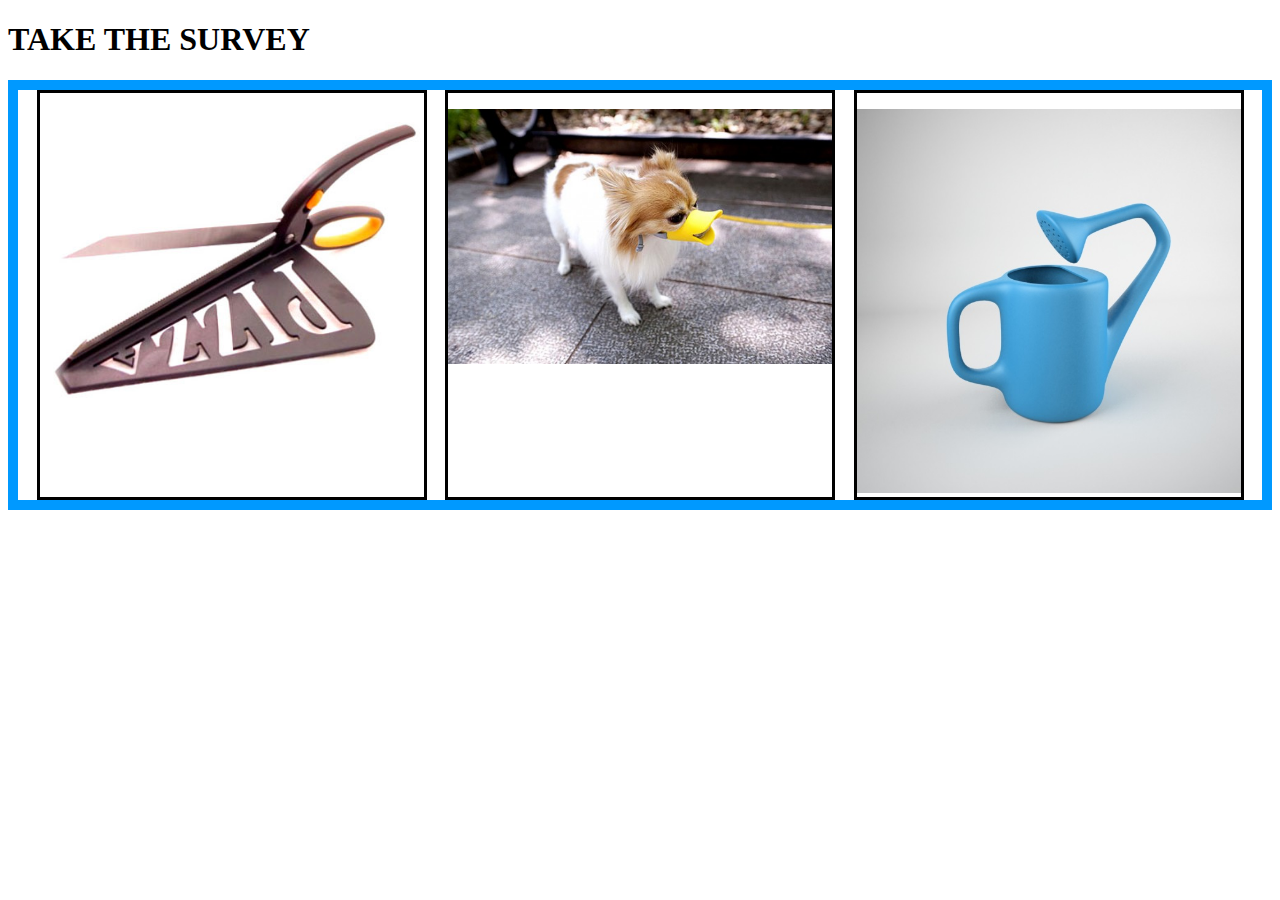
<file: index.html>
<!DOCTYPE html>
<html lang="en">
<head>
    <meta charset="UTF-8">
    
    <meta http-equiv="X-UA-Compatible" content="ie=edge">
    <link rel="stylesheet" href="css/product-card.css">
    <link rel="stylesheet" href="css/product-selector.css">

    <title>SURVEY</title>
</head>
<body>
    <div id="root"></div>
    
    
</body>
<script type="module" src="app.js"></script>
</html>
</file>
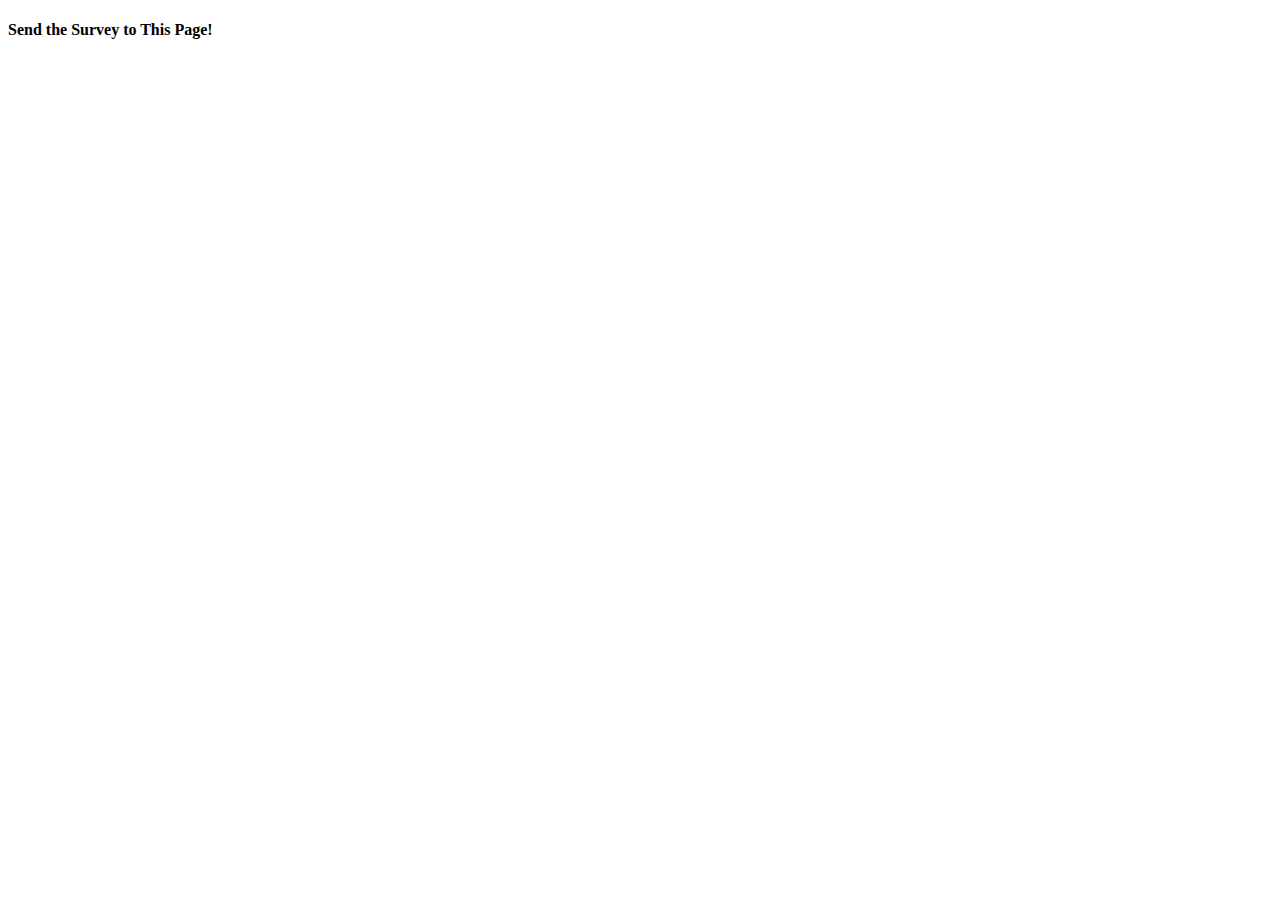
<file: report.html>
<!DOCTYPE html>
<html lang="en">
<head>
    <meta charset="UTF-8">
    <meta name="viewport" content="width=device-width, initial-scale=1.0">
    <meta http-equiv="X-UA-Compatible" content="ie=edge">
    <title>Document</title>
</head>
<body>
   <h4>Send the Survey to This Page!</h4> 
</body>
</html>
</file>
<file: css/product-card.css>
.product-card {
    border:solid #000000 3px;
    flex-basis: 30vw; 
    
}
img {
    width:100%;
}
</file>
<file: css/product-selector.css>
.product-selector ul {
    margin:0 auto;
    border:solid #0099ff 10px; 
    list-style-type: none;
    display: flex;  
    flex-direction: row;
    justify-content: space-evenly; 
    padding: 0;
    margin:0;    
}
.product-selector:hover {
    cursor: pointer;
}
.product-selector {
    height: 250px;

}
</file>
